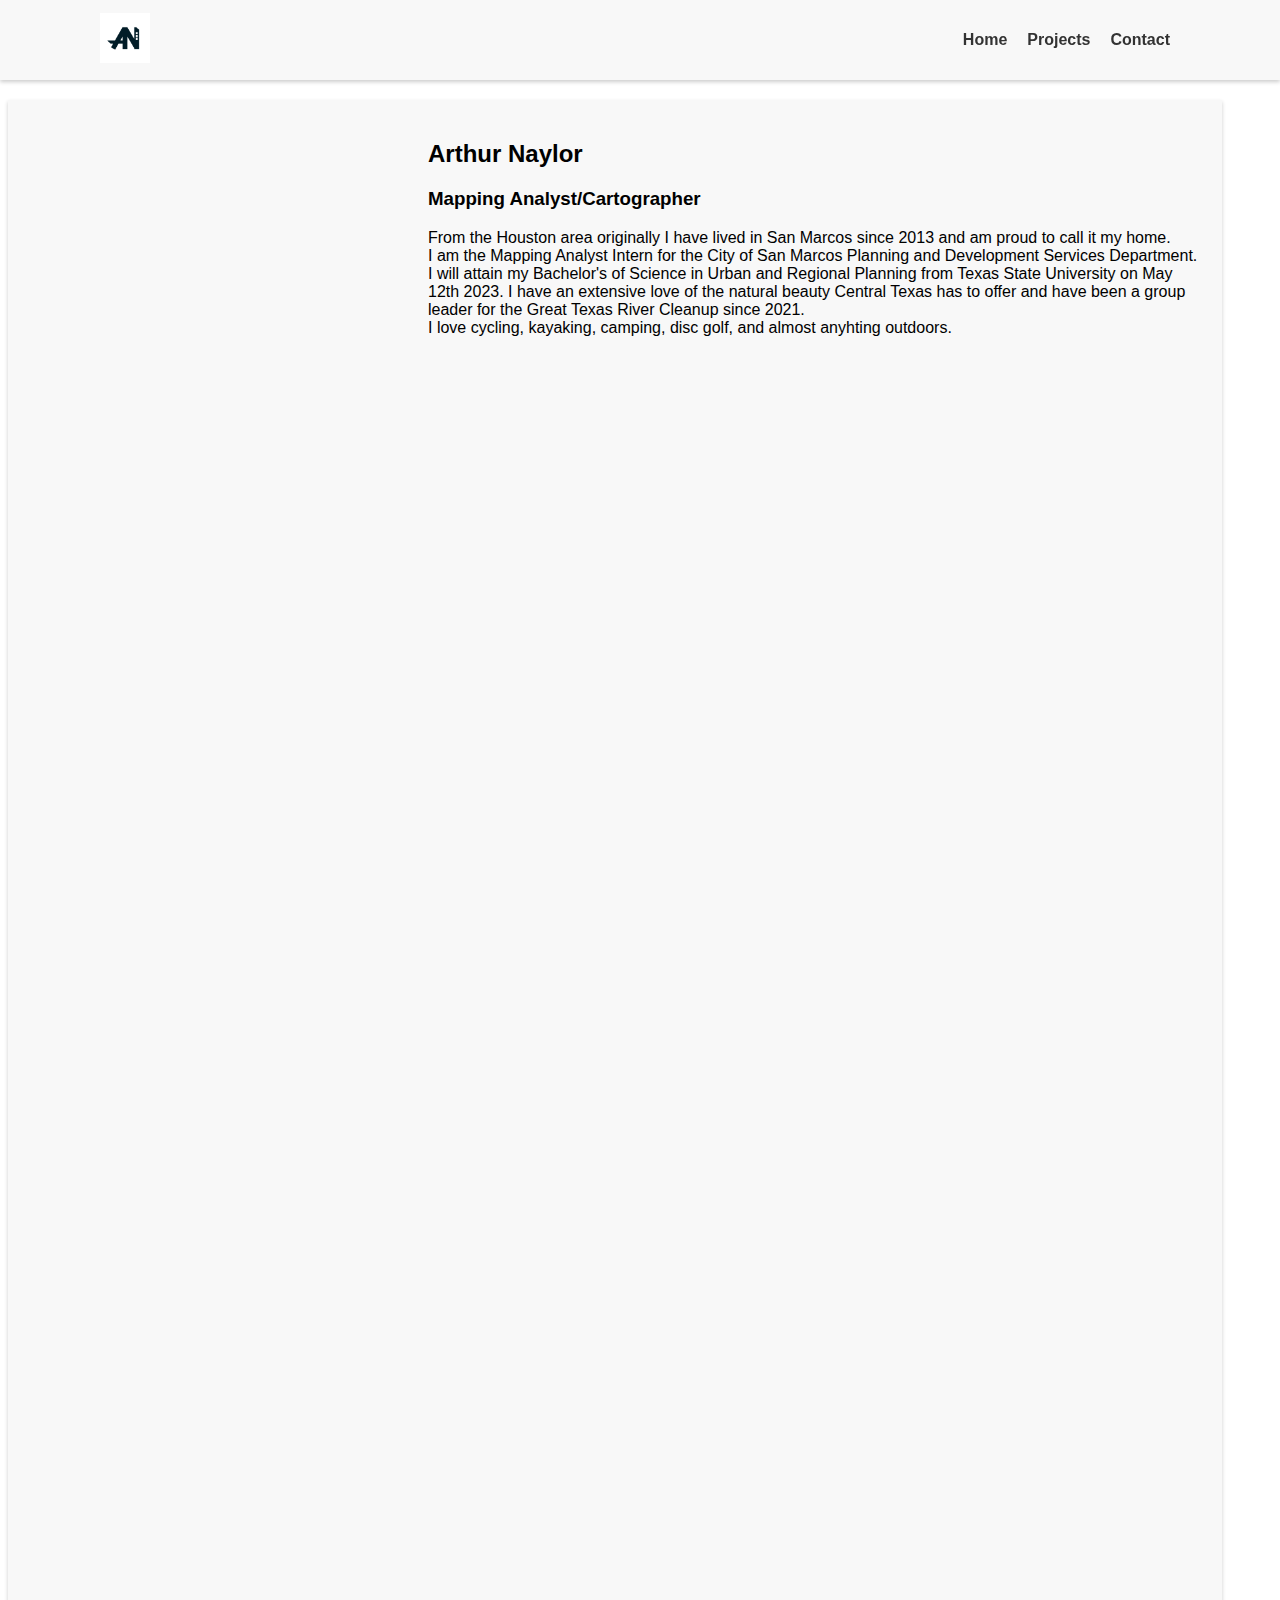
<file: index.html>
<!DOCTYPE html>
<html>
  <head>
    <title>Art Naylor Portfolio</title>
    <link rel="stylesheet" type="text/css" href="Style.css">

  </head>
  <body>

    <div class="header-container">
        <div class="logo-container">
          <a href="#" class="logo"><img src="assets/ANLogo.jpeg" alt="Logo"></a>
        </div>
        <nav>
          <ul>
            <li><a href="index.html">Home</a></li>
            <li><a href="projects.html">Projects</a></li>
            <li><a href="#">Contact</a></li>
          </ul>
        </nav>
    </div>

    <div class="content-container">



        <div class="Bio">

        <h2>Arthur Naylor</h2>
        <h3>Mapping Analyst/Cartographer</h3>
        <p> From the Houston area originally I have lived in San Marcos since 2013 and am proud to call it my home.<br> I am the Mapping Analyst Intern for the City of San Marcos Planning and Development Services Department. I will attain my Bachelor's of Science in Urban and Regional Planning from Texas State University on May 12th 2023. I have an extensive love of the natural beauty Central Texas has to offer and have been a group leader for the Great Texas River Cleanup since 2021.<br> I love cycling, kayaking, camping, disc golf, and almost anyhting outdoors.</p>
    </div>
    </div>


  </body>

</html>
</file>
<file: Style.css>
.header-container {
  position: fixed;
  top: 0;
  left: 0;
  width: 100%;
  background-color: #f8f8f8;
  box-shadow: 0 2px 4px rgba(0,0,0,0.2);
  display: flex;
  justify-content: space-between;
  align-items: center;
  height: 80px;
  z-index: 2;
}
.Bio {
    text-align: left;
    margin-top: 20px;
    margin-right: 20px;
    margin-left: 380px;
    padding-left: 20px;
    font-family: Verdana, sans-serif;
    shape-outside: square(50%);

}
.logo img {
  height: 50px;
  width: auto;
}
.Map img{
    height: 360px;
    width: auto;
    float: left;
    box-shadow: 0 2px 4px rgba(0,0,0,0.2);
}


.logo-container {
  margin-left: 100px;
}

.content-container {
    position:
    margin-left: 50px;
    margin-top: 100px;
    margin-right: 50px;
    height: 200vh;
    background-color: #f8f8f8;
    box-shadow: 0 2px 4px rgba(0,0,0,0.2);
    padding-left: 20px;
    pading-right: 20px;
    padding-top: 20px;

}

nav {
    margin-right: 100px;
    font-size: 8px;

}

ul {
  display: flex;
  list-style: none;
  margin: 0;
  padding: 0;
  font-family: Verdana, sans-serif;

}

li {
  margin: 0 10px;

}

a {
  text-decoration: none;
  color: #333;
  font-weight: bold;
  font-size: 16px;
}

a:hover {
  color: #555;
}
.project1 {
    position: absolute;
  top: 100;

  width: 90%;
  background-color: #E5E7E9;
  box-shadow: 0 2px 4px rgba(0,0,0,0.2);
  display: flex;
  justify-content: space-between;
  align-items: center;
  height: 300px;
  z-index: 1;
}
.storymap img{

    position: relative;
    width: 80%;
    top: 5px;
    left: 20px;
}

.project1text {
    position: absolute;
    height: 100px;
    width: 500px;
    right: 100px;
    font-size: 12pt;
    top: 50px;
font-family: Verdana, sans-serif;
}
.project2 {
    position: absolute;
    top: 400px;

  width: 100%;
  background-color: #E5E7E9;
  box-shadow: 1px 2px 4px rgba(0,0,0,0.2);
  height: 300px;

}
.flood img{

    position: relative;
    width: 38%;
    top: 30px;
    left: 20px;
}
.project2text {
        position: absolute;
        height: 100px;
        width: 500px;
        right: 100px;
        font-size: 12pt;
        top: 50px;
    font-family: Verdana, sans-serif;
    }
</file>
